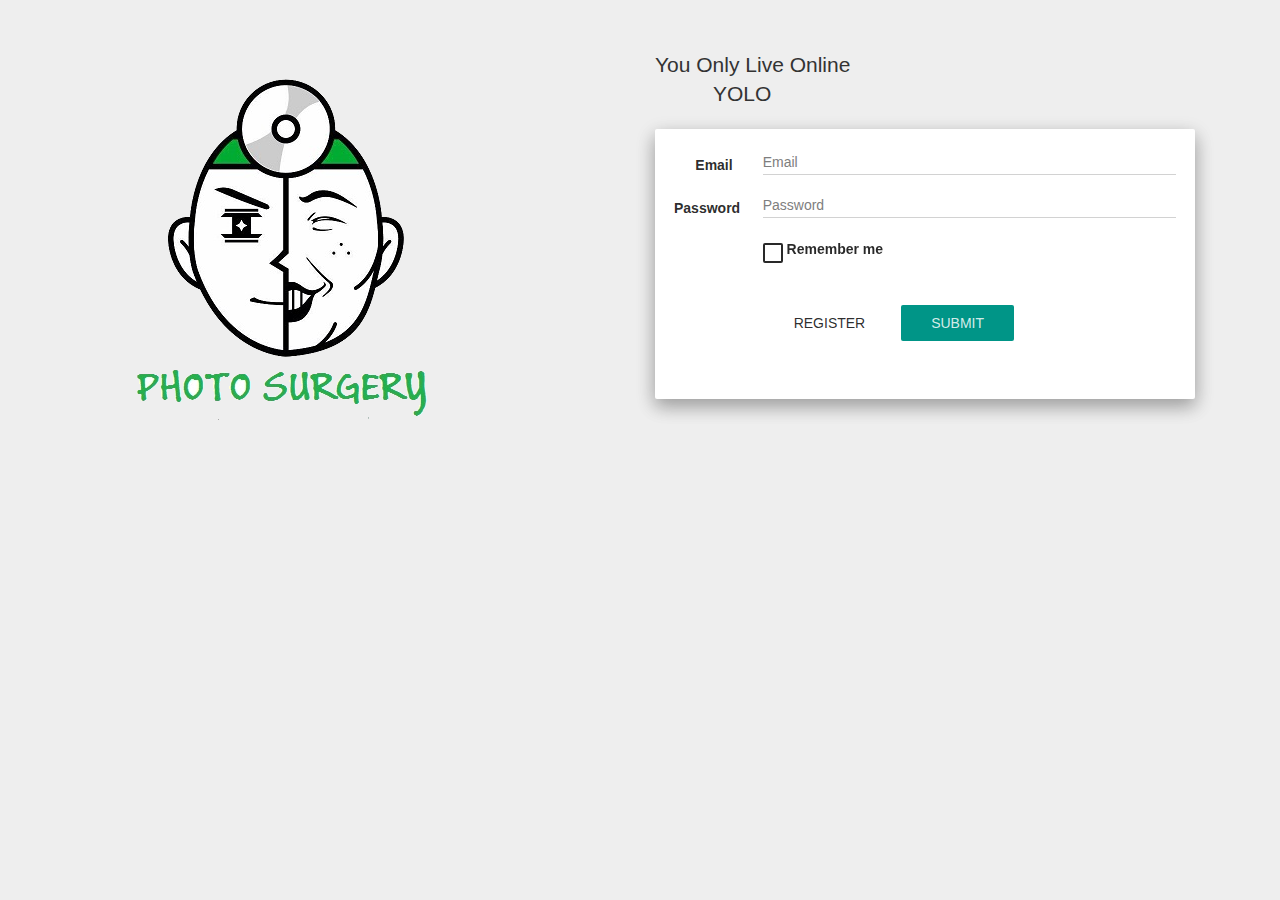
<file: WebContent/index.html>
<!DOCTYPE hmtl>
<html>
  <head>
    <title>
      Photographic Surgery
    </title>
    <link href="bootstrap-3.3.2-dist/css/bootstrap.min.css" rel="stylesheet">
    <link href="css/roboto.min.css" rel="stylesheet">
    <link href="css/material-fullpalette.min.css" rel="stylesheet">
    <link href="css/ripples.min.css" rel="stylesheet">
    <link href="snackbarjs/dist/snackbar.min.css" rel="stylesheet">
    <meta name="viewport" content="width=device-width, initial-scale=1">
    <link rel="stylesheet" href="css/style.css" type="text/css">

    <style>
            body{padding-top:50px}#banner{border-bottom:none}.page-header h1{font-size:4em}.bs-docs-section{margin-top:8em}.bs-component{position:relative}.bs-component .modal{position:relative;top:auto;right:auto;left:auto;bottom:auto;z-index:1;display:block}.bs-component .modal-dialog{width:90%}.bs-component .popover{position:relative;display:inline-block;width:220px;margin:20px}#source-button{position:absolute;top:0;right:0;z-index:100;font-weight:bold;padding: 5px 10px;}.progress{margin-bottom:10px}footer{margin:5em 0}footer li{float:left;margin-right:1.5em;margin-bottom:1.5em}footer p{clear:left;margin-bottom:0}.splash{padding:4em 0 0;background-color:#141d27;color:#fff;text-align:center}.splash h1{font-size:4em}.splash #social{margin:2em 0}.splash .alert{margin:2em 0}.section-tout{padding:4em 0 3em;border-bottom:1px solid rgba(0,0,0,0.05);background-color:#eaf1f1}.section-tout .fa{margin-right:.5em}.section-tout p{margin-bottom:3em}.section-preview{padding:4em 0 4em}.section-preview .preview{margin-bottom:4em;background-color:#eaf1f1}.section-preview .preview .image{position:relative}.section-preview .preview .image:before{box-shadow:inset 0 0 0 1px rgba(0,0,0,0.1);position:absolute;top:0;left:0;width:100%;height:100%;content:"";pointer-events:none}.section-preview .preview .options{padding:1em 2em 2em;border:1px solid rgba(0,0,0,0.05);border-top:none;text-align:center}.section-preview .preview .options p{margin-bottom:2em}.section-preview .dropdown-menu{text-align:left}.section-preview .lead{margin-bottom:2em}@media (max-width:767px){.section-preview .image img{width:100%}}.sponsor{text-align:center}.sponsor a:hover{text-decoration:none}@media (max-width:767px){#banner{margin-bottom:2em;text-align:center}}
            .infobox .btn-sup { color: rgba(0,0,0,0.5); font-weight: bold; font-size: 15px; line-height: 30px; }
            .infobox .btn-sup img { opacity: 0.5; height: 30px;}
            .infobox .btn-sup span { padding-left: 10px; position: relative; top: 2px; }
            .icons-material .row { margin-bottom: 20px; }
            .icons-material .col-xs-2 { text-align: center; }
            .icons-material i { font-size: 34pt; }

            .icon-preview {
                display: inline-block;
                padding: 10px;
                margin: 10px;
                background: #D5D5D5;
                border-radius: 3px;
                cursor: pointer;
            }
            .icon-preview span {
                display: none;
                position: absolute;
                background: black;
                color: #EEE;
                padding: 5px 8px;
                font-size: 15px;
                font-family: Roboto;
                border-radius: 2px;
                z-index: 10;
            }
            .icon-preview:hover i { color: #4285f4; }
            .icon-preview:hover span { display: block; cursor: text; }

        </style>
  </head>

  <body>
    <div class="container">
      <div class="column">
     
       <div class="col-lg-6 col-md-6 col-sm-6">
         <img src="image/camera.png">

       </div>
      
        <div class="col-lg-6">
        
         
          <p class ="lead">You Only Live Online<br> &nbsp&nbsp&nbsp&nbsp&nbsp&nbsp&nbsp&nbsp&nbsp YOLO</p>
          
          <div class="well bs-component">
            <form class="form-horizontal">
              <fieldset>
  	            <div class="form-group">
                  <label for="inputEmail" class="col-lg-2 control-label">Email</label>
                  
                  <div class="col-lg-10">
                    <input type="email" class="form-control" id="inputEmail" placeholder="Email">
                  </div>
                </div>

                <div class="form-group">
                  <label for="inputPassword" class="col-lg-2 control-label">Password</label>
                  <div class="col-lg-10">
                    <input type="password" class="form-control" id="inputPassword" placeholder="Password">
                
                    <div class="checkbox">
                      <label>
                        <input type="checkbox"> <b>Remember me</b>
                      </label>
                    </div>
                    <br>
                  </div>
                </div>

                <div class="form-group">
                  <div class="col-lg-10 col-lg-offset-2">
                    <a href="signup.html" button class="btn btn-default" id="Signup">Register</a>
                    <a href= button class="btn btn-primary">Submit</a>
                  </div>
                </div>
          
              </fieldset>
            </form>
  	      </div>
        </div>
      </div>
    </div>

    <script src="js/registering.js"></script>
    <script src="js/jquery-1.11.2.min.js"></script>
    <script src="bootstrap-3.3.2-dist/js/bootstrap.min.js"></script>
    <script src="js/ripples.min.js"></script>
    <script src="js/material.min.js"></script>
    <script src="snackbarjs/dist/snackbar.min.js"></script>
    <script src="noUiSlider.7.0.10/jquery.nouislider.min.js"></script> 
    <script>
      $(document).ready(function() {
                // This command is used to initialize some elements and make them work properly
        $.material.init();
      });
    </script>
    
  </body>
</html>
</file>
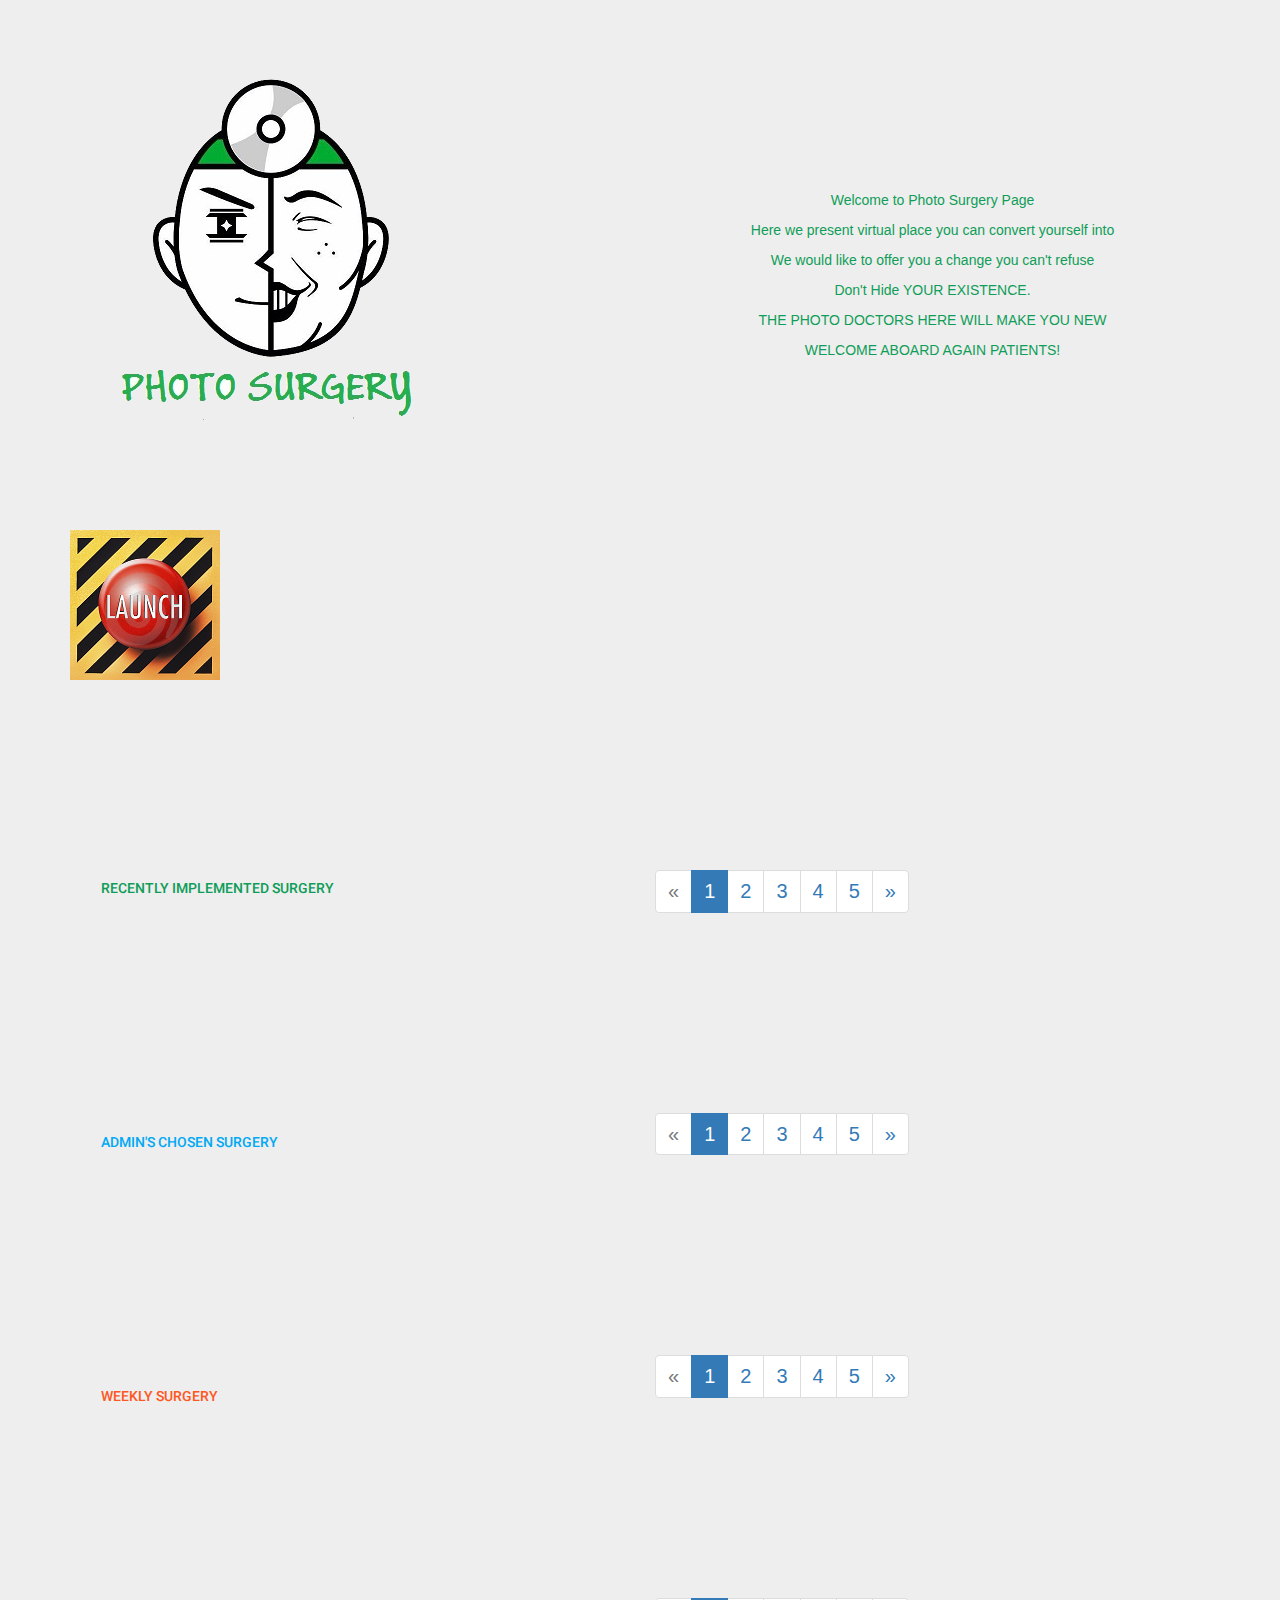
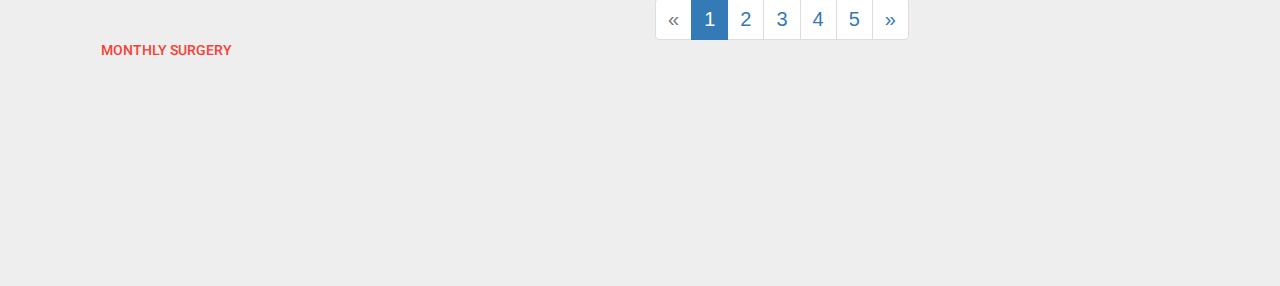
<file: WebContent/MainPage.html>
<!DOCTYPE hmtl>
<html>
  <head>
    <title>
      Photographic Surgery
    </title>
    <link href="bootstrap-3.3.2-dist/css/bootstrap.min.css" rel="stylesheet">
    <link href="css/roboto.min.css" rel="stylesheet">
    <link href="css/material-fullpalette.min.css" rel="stylesheet">
    <link href="css/ripples.min.css" rel="stylesheet">
    <link href="snackbarjs/dist/snackbar.min.css" rel="stylesheet">
    <meta name="viewport" content="width=device-width, initial-scale=1">
    <link rel="stylesheet" href="css/style.css" type="text/css">

    <style>
            body{padding-top:50px}#banner{border-bottom:none}.page-header h1{font-size:4em}.bs-docs-section{margin-top:8em}.bs-component{position:relative}.bs-component .modal{position:relative;top:auto;right:auto;left:auto;bottom:auto;z-index:1;display:block}.bs-component .modal-dialog{width:90%}.bs-component .popover{position:relative;display:inline-block;width:220px;margin:20px}#source-button{position:absolute;top:0;right:0;z-index:100;font-weight:bold;padding: 5px 10px;}.progress{margin-bottom:10px}footer{margin:5em 0}footer li{float:left;margin-right:1.5em;margin-bottom:1.5em}footer p{clear:left;margin-bottom:0}.splash{padding:4em 0 0;background-color:#141d27;color:#fff;text-align:center}.splash h1{font-size:4em}.splash #social{margin:2em 0}.splash .alert{margin:2em 0}.section-tout{padding:4em 0 3em;border-bottom:1px solid rgba(0,0,0,0.05);background-color:#eaf1f1}.section-tout .fa{margin-right:.5em}.section-tout p{margin-bottom:3em}.section-preview{padding:4em 0 4em}.section-preview .preview{margin-bottom:4em;background-color:#eaf1f1}.section-preview .preview .image{position:relative}.section-preview .preview .image:before{box-shadow:inset 0 0 0 1px rgba(0,0,0,0.1);position:absolute;top:0;left:0;width:100%;height:100%;content:"";pointer-events:none}.section-preview .preview .options{padding:1em 2em 2em;border:1px solid rgba(0,0,0,0.05);border-top:none;text-align:center}.section-preview .preview .options p{margin-bottom:2em}.section-preview .dropdown-menu{text-align:left}.section-preview .lead{margin-bottom:2em}@media (max-width:767px){.section-preview .image img{width:100%}}.sponsor{text-align:center}.sponsor a:hover{text-decoration:none}@media (max-width:767px){#banner{margin-bottom:2em;text-align:center}}
            .infobox .btn-sup { color: rgba(0,0,0,0.5); font-weight: bold; font-size: 15px; line-height: 30px; }
            .infobox .btn-sup img { opacity: 0.5; height: 30px;}
            .infobox .btn-sup span { padding-left: 10px; position: relative; top: 2px; }
            .icons-material .row { margin-bottom: 20px; }
            .icons-material .col-xs-2 { text-align: center; }
            .icons-material i { font-size: 34pt; }

            .icon-preview {
                display: inline-block;
                padding: 10px;
                margin: 10px;
                background: #D5D5D5;
                border-radius: 3px;
                cursor: pointer;
            }
            .icon-preview span {
                display: none;
                position: absolute;
                background: black;
                color: #EEE;
                padding: 5px 8px;
                font-size: 15px;
                font-family: Roboto;
                border-radius: 2px;
                z-index: 10;
            }
            .icon-preview:hover i { color: #4285f4; }
            .icon-preview:hover span { display: block; cursor: text; }

        </style>
  </head>

  <body>
    <div class="container">
      <div class="row">
     
       <div class="col-lg-6 col-md-6 col-sm-6">
         <img src="image/camera.png">
       </div>
       <div class="col-lg-6">
             <div class="bs-component" align = "center">
                 <br><br><br><br><br><br><br>
                 <p class="text-success">Welcome to Photo Surgery Page</p>
                 <p class="text-success">Here we present virtual place you can convert yourself into</p>
                 <p class="text-success">We would like to offer you a change you can't refuse</p>
                 <p class="text-success">Don't Hide YOUR EXISTENCE. </p>
                 <p class="text-success">THE PHOTO DOCTORS HERE WILL MAKE YOU NEW</p>
                 <p class="text-success">WELCOME ABOARD AGAIN PATIENTS!</p>
            </div>
      </div>      
      </div>
      <div class="row" float = "left">
     
      <div class="col-lg-6 col-md-6 col-sm-6" >
      <br><br><br><br>
         <img src="image/Request.jpg" width= "150" height = "150"  >
         <br><br><br><br><br><br><br><br><br>
         
          <h1 class="bs-component">
            
             <a href="javascript:void(0)" class="btn btn-flat btn-success">RECENTLY IMPLEMENTED SURGERY</a>
             <br><br><br><br><br><br>
             <a href="javascript:void(0)" class="btn btn-flat btn-info">Admin's Chosen SURGERY</a>
             <br><br><br><br><br><br>
             <a href="javascript:void(0)" class="btn btn-flat btn-warning">Weekly SURGERY</a>
             <br><br><br><br><br><br>
             <a href="javascript:void(0)" class="btn btn-flat btn-danger">Monthly SURGERY</a>         
             <br><br><br><br><br><br>
          </h1>
        
      </div>
      
    <div class="row" >
    <br><br><br><br><br><br><br><br><br><br><br><br><br><br><br><br><br><br><br><br>
                    <div class="col-lg-4">
                        <div class="bs-component">
                            <ul class="pagination">
                                <li class="disabled"><a href="javascript:void(0)">&laquo;</a></li>
                                <li class="active"><a href="javascript:void(0)">1</a></li>
                                <li><a href="javascript:void(0)">2</a></li>
                                <li><a href="javascript:void(0)">3</a></li>
                                <li><a href="javascript:void(0)">4</a></li>
                                <li><a href="javascript:void(0)">5</a></li>
                                <li><a href="javascript:void(0)">&raquo;</a></li>
                            </ul>
                            <br><br><br><br><br><br><br><br><br>
                        </div>
                        <div class="bs-component">
                            <ul class="pagination">
                                <li class="disabled"><a href="javascript:void(0)">&laquo;</a></li>
                                <li class="active"><a href="javascript:void(0)">1</a></li>
                                <li><a href="javascript:void(0)">2</a></li>
                                <li><a href="javascript:void(0)">3</a></li>
                                <li><a href="javascript:void(0)">4</a></li>
                                <li><a href="javascript:void(0)">5</a></li>
                                <li><a href="javascript:void(0)">&raquo;</a></li>
                            </ul>
                            <br><br><br><br><br><br><br><br><br>
                        </div>
                        <div class="bs-component">
                            <ul class="pagination">
                                <li class="disabled"><a href="javascript:void(0)">&laquo;</a></li>
                                <li class="active"><a href="javascript:void(0)">1</a></li>
                                <li><a href="javascript:void(0)">2</a></li>
                                <li><a href="javascript:void(0)">3</a></li>
                                <li><a href="javascript:void(0)">4</a></li>
                                <li><a href="javascript:void(0)">5</a></li>
                                <li><a href="javascript:void(0)">&raquo;</a></li>
                            </ul>
                            <br><br><br><br><br><br><br><br><br>
                        </div>
                        <div class="bs-component">
                            <ul class="pagination">
                                <li class="disabled"><a href="javascript:void(0)">&laquo;</a></li>
                                <li class="active"><a href="javascript:void(0)">1</a></li>
                                <li><a href="javascript:void(0)">2</a></li>
                                <li><a href="javascript:void(0)">3</a></li>
                                <li><a href="javascript:void(0)">4</a></li>
                                <li><a href="javascript:void(0)">5</a></li>
                                <li><a href="javascript:void(0)">&raquo;</a></li>
                            </ul>
                            <br><br><br><br><br><br><br><br><br>
                        </div>
                        
                        
                    </div>
    </div>  
      
    </div>

    <script src="js/registering.js"></script>
    <script src="js/jquery-1.11.2.min.js"></script>
    <script src="bootstrap-3.3.2-dist/js/bootstrap.min.js"></script>
    <script src="js/ripples.min.js"></script>
    <script src="js/material.min.js"></script>
    <script src="snackbarjs/dist/snackbar.min.js"></script>
    <script src="noUiSlider.7.0.10/jquery.nouislider.min.js"></script> 
    <script>
      $(document).ready(function() {
                // This command is used to initialize some elements and make them work properly
        $.material.init();
      });
    </script>
    
  </body>
</html>
</file>
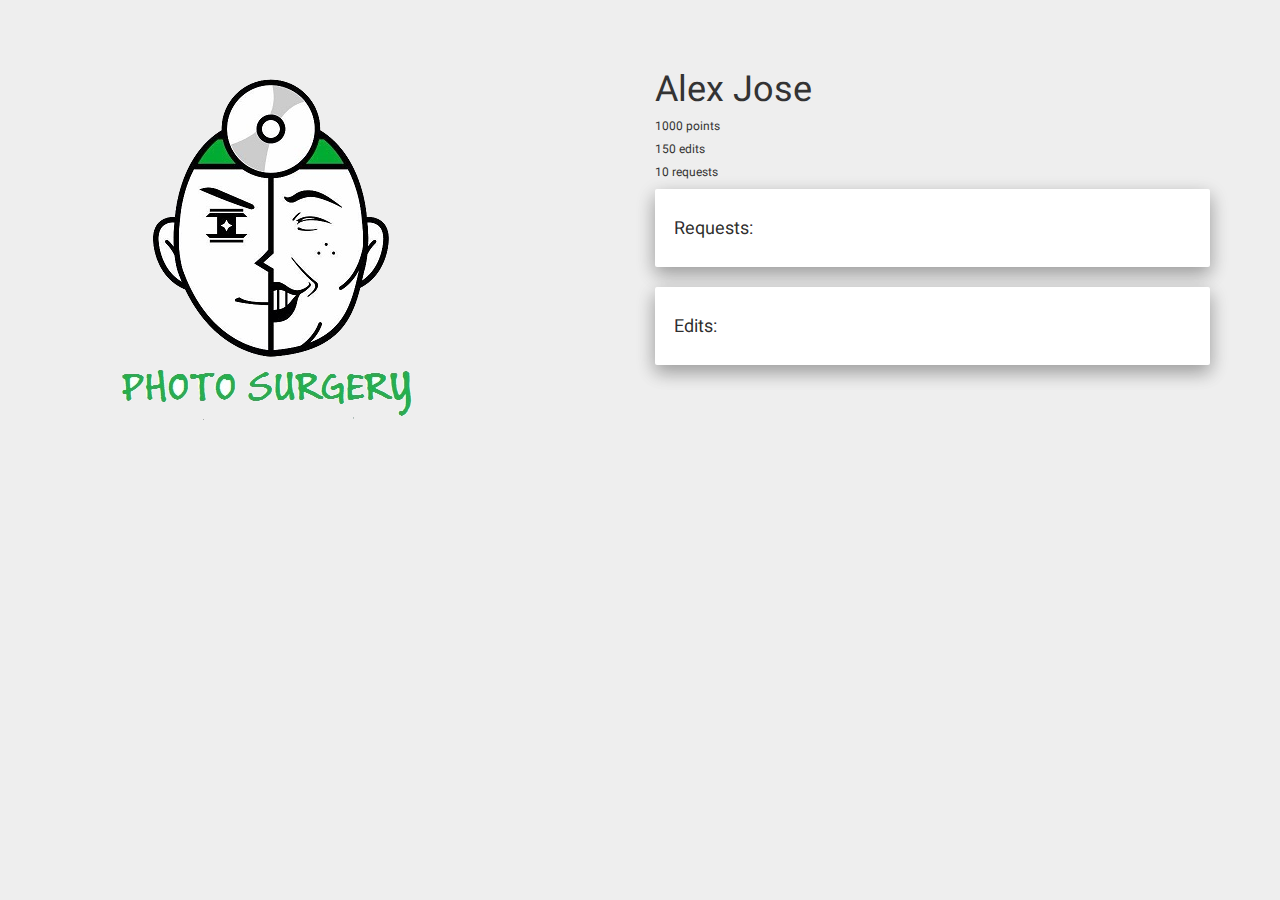
<file: WebContent/profile.html>
<!DOCTYPE hmtl>
<html>
  <head>
    <title>
      Photographic Surgery
    </title>
    <link href="bootstrap-3.3.2-dist/css/bootstrap.min.css" rel="stylesheet">
    <link href="css/roboto.min.css" rel="stylesheet">
    <link href="css/material-fullpalette.min.css" rel="stylesheet">
    <link href="css/ripples.min.css" rel="stylesheet">
    <link href="snackbarjs/dist/snackbar.min.css" rel="stylesheet">
    <meta name="viewport" content="width=device-width, initial-scale=1">
    <link rel="stylesheet" href="css/style.css" type="text/css">

    <style>
            body{padding-top:50px}#banner{border-bottom:none}.page-header h1{font-size:4em}.bs-docs-section{margin-top:8em}.bs-component{position:relative}.bs-component .modal{position:relative;top:auto;right:auto;left:auto;bottom:auto;z-index:1;display:block}.bs-component .modal-dialog{width:90%}.bs-component .popover{position:relative;display:inline-block;width:220px;margin:20px}#source-button{position:absolute;top:0;right:0;z-index:100;font-weight:bold;padding: 5px 10px;}.progress{margin-bottom:10px}footer{margin:5em 0}footer li{float:left;margin-right:1.5em;margin-bottom:1.5em}footer p{clear:left;margin-bottom:0}.splash{padding:4em 0 0;background-color:#141d27;color:#fff;text-align:center}.splash h1{font-size:4em}.splash #social{margin:2em 0}.splash .alert{margin:2em 0}.section-tout{padding:4em 0 3em;border-bottom:1px solid rgba(0,0,0,0.05);background-color:#eaf1f1}.section-tout .fa{margin-right:.5em}.section-tout p{margin-bottom:3em}.section-preview{padding:4em 0 4em}.section-preview .preview{margin-bottom:4em;background-color:#eaf1f1}.section-preview .preview .image{position:relative}.section-preview .preview .image:before{box-shadow:inset 0 0 0 1px rgba(0,0,0,0.1);position:absolute;top:0;left:0;width:100%;height:100%;content:"";pointer-events:none}.section-preview .preview .options{padding:1em 2em 2em;border:1px solid rgba(0,0,0,0.05);border-top:none;text-align:center}.section-preview .preview .options p{margin-bottom:2em}.section-preview .dropdown-menu{text-align:left}.section-preview .lead{margin-bottom:2em}@media (max-width:767px){.section-preview .image img{width:100%}}.sponsor{text-align:center}.sponsor a:hover{text-decoration:none}@media (max-width:767px){#banner{margin-bottom:2em;text-align:center}}
            .infobox .btn-sup { color: rgba(0,0,0,0.5); font-weight: bold; font-size: 15px; line-height: 30px; }
            .infobox .btn-sup img { opacity: 0.5; height: 30px;}
            .infobox .btn-sup span { padding-left: 10px; position: relative; top: 2px; }
            .icons-material .row { margin-bottom: 20px; }
            .icons-material .col-xs-2 { text-align: center; }
            .icons-material i { font-size: 34pt; }

            .icon-preview {
                display: inline-block;
                padding: 10px;
                margin: 10px;
                background: #D5D5D5;
                border-radius: 3px;
                cursor: pointer;
            }
            .icon-preview span {
                display: none;
                position: absolute;
                background: black;
                color: #EEE;
                padding: 5px 8px;
                font-size: 15px;
                font-family: Roboto;
                border-radius: 2px;
                z-index: 10;
            }
            .icon-preview:hover i { color: #4285f4; }
            .icon-preview:hover span { display: block; cursor: text; }

        </style>
  </head>

  <body>
    <div class="container">
      <div class="row">
     
       <div class="col-lg-6 col-md-6 col-sm-6">
         <img src="image/camera.png">
       </div>
      
        <div class="col-lg-6">
          <h1>Alex Jose</h1>
          <h6>1000 points</h6>
          <h6>150 edits</h6>
          <h6>10 requests</h6>
          
          <div class="well bs-component">
            <h4>Requests: <h4>
          </div>
          
          <div class="well bs-component">
            <h4>Edits: <h4> 
          </div>
        </div>
      </div>
    </div>

    <script src="js/registering.js"></script>
    <script src="js/jquery-1.11.2.min.js"></script>
    <script src="bootstrap-3.3.2-dist/js/bootstrap.min.js"></script>
    <script src="js/ripples.min.js"></script>
    <script src="js/material.min.js"></script>
    <script src="snackbarjs/dist/snackbar.min.js"></script>
    <script src="noUiSlider.7.0.10/jquery.nouislider.min.js"></script> 
    <script>
      $(document).ready(function() {
                // This command is used to initialize some elements and make them work properly
        $.material.init();
      });
    </script>
    
  </body>
</html>
</file>
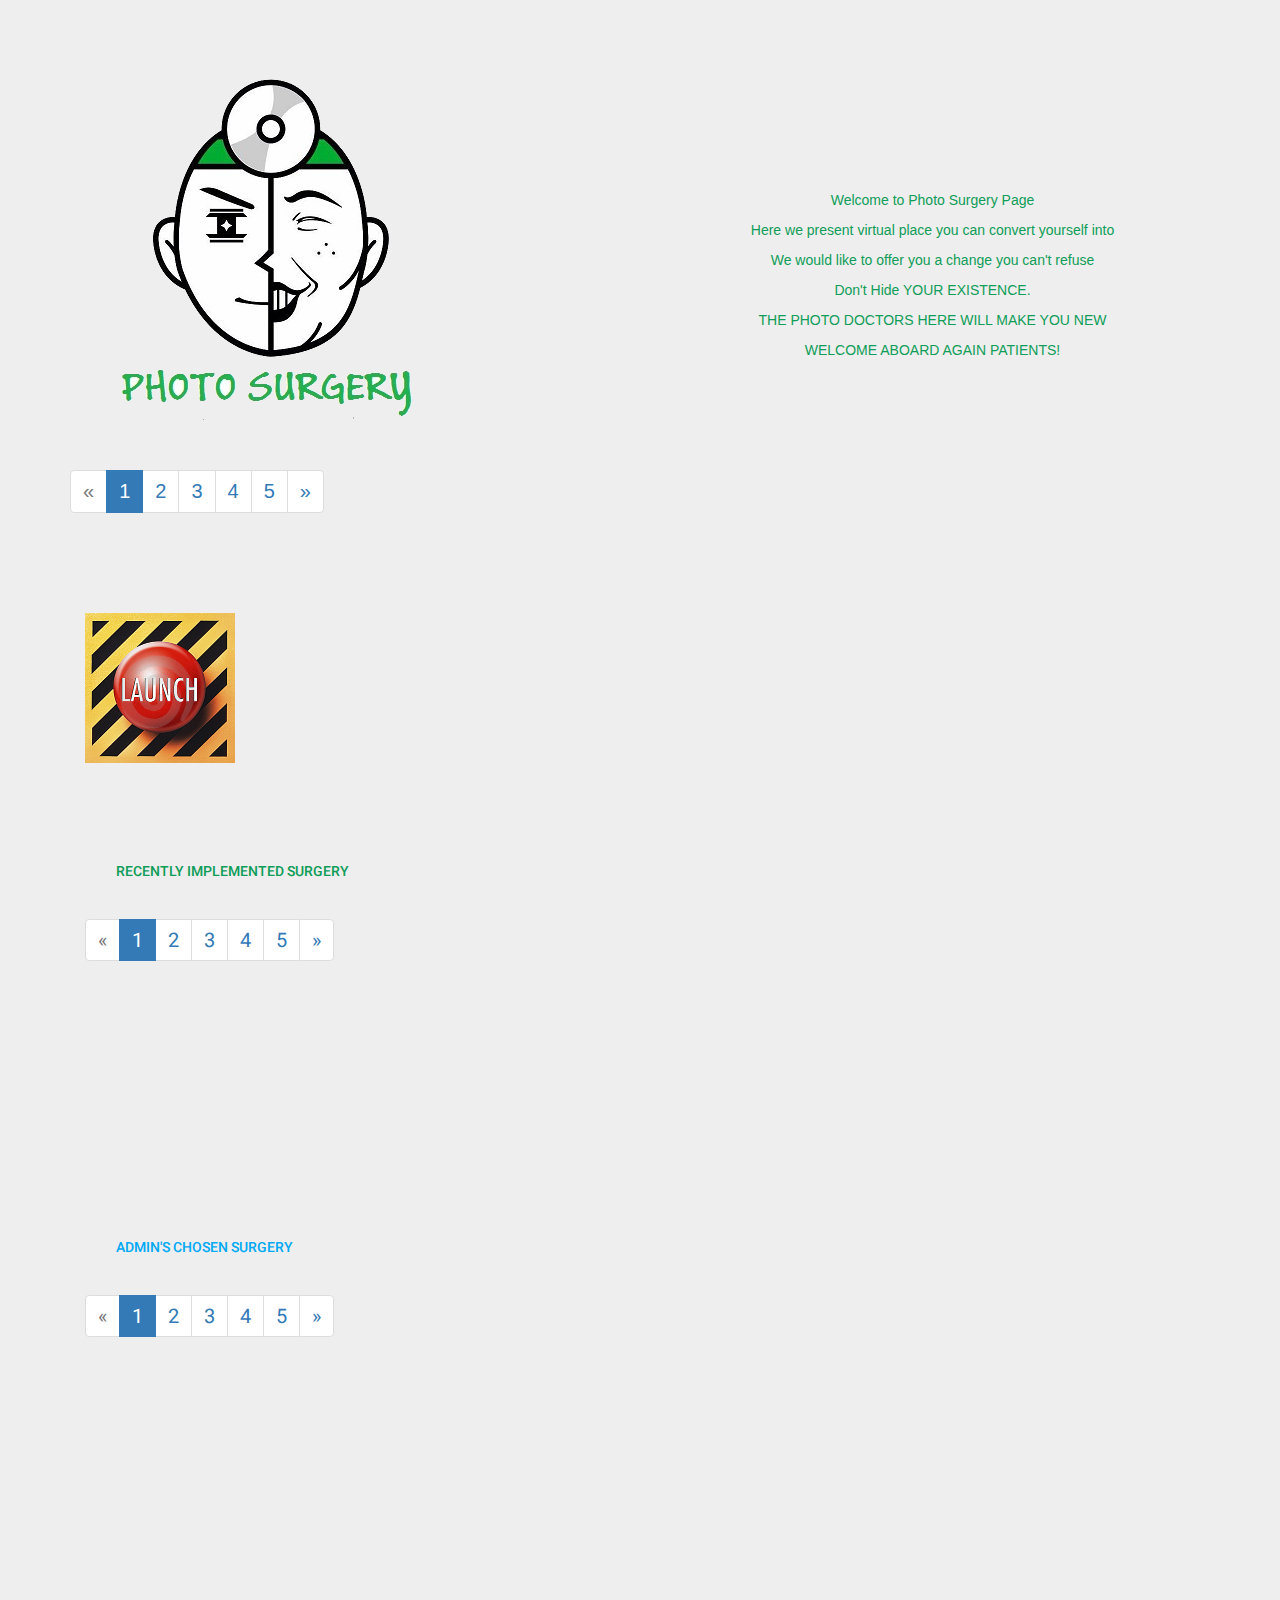
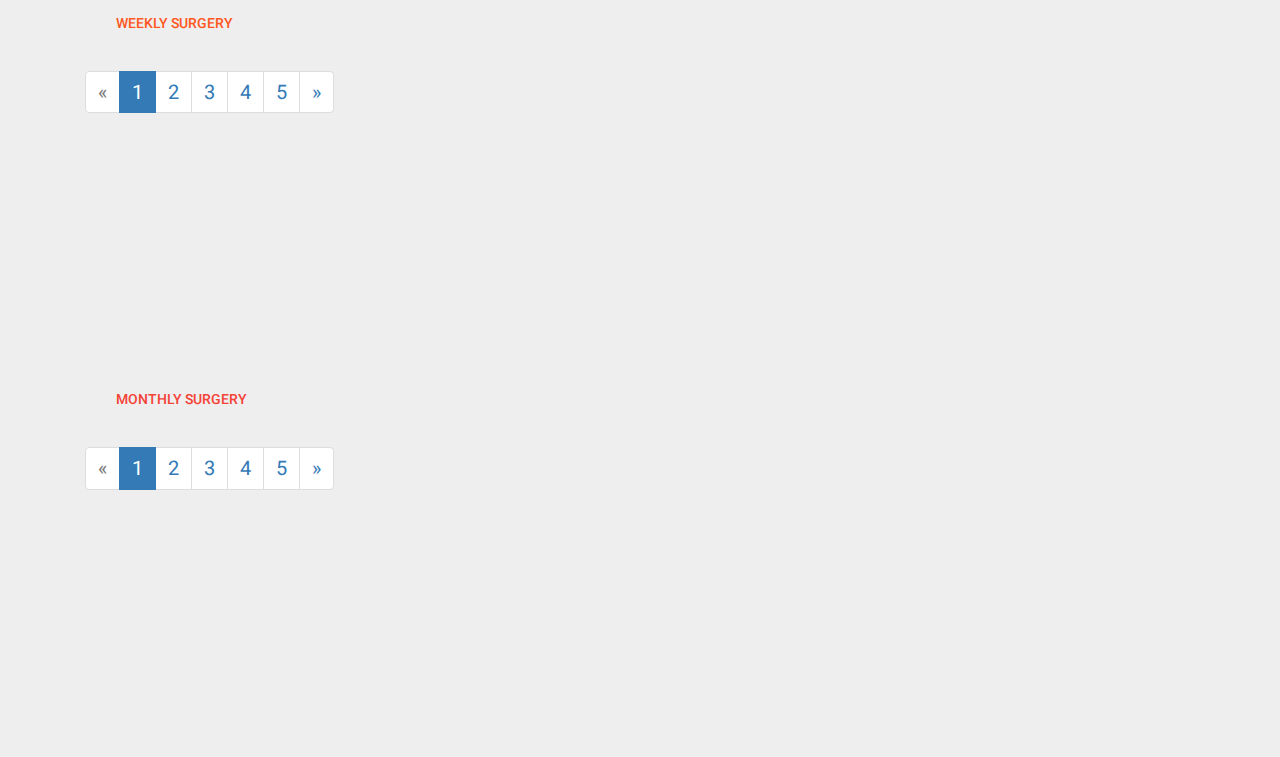
<file: WebContent/sample.html>
<!DOCTYPE hmtl>
<html>
  <head>
    <title>
      Photographic Surgery
    </title>
    <link href="bootstrap-3.3.2-dist/css/bootstrap.min.css" rel="stylesheet">
    <link href="css/roboto.min.css" rel="stylesheet">
    <link href="css/material-fullpalette.min.css" rel="stylesheet">
    <link href="css/ripples.min.css" rel="stylesheet">
    <link href="snackbarjs/dist/snackbar.min.css" rel="stylesheet">
    <meta name="viewport" content="width=device-width, initial-scale=1">
    <link rel="stylesheet" href="css/style.css" type="text/css">

    <style>
            body{padding-top:50px}#banner{border-bottom:none}.page-header h1{font-size:4em}.bs-docs-section{margin-top:8em}.bs-component{position:relative}.bs-component .modal{position:relative;top:auto;right:auto;left:auto;bottom:auto;z-index:1;display:block}.bs-component .modal-dialog{width:90%}.bs-component .popover{position:relative;display:inline-block;width:220px;margin:20px}#source-button{position:absolute;top:0;right:0;z-index:100;font-weight:bold;padding: 5px 10px;}.progress{margin-bottom:10px}footer{margin:5em 0}footer li{float:left;margin-right:1.5em;margin-bottom:1.5em}footer p{clear:left;margin-bottom:0}.splash{padding:4em 0 0;background-color:#141d27;color:#fff;text-align:center}.splash h1{font-size:4em}.splash #social{margin:2em 0}.splash .alert{margin:2em 0}.section-tout{padding:4em 0 3em;border-bottom:1px solid rgba(0,0,0,0.05);background-color:#eaf1f1}.section-tout .fa{margin-right:.5em}.section-tout p{margin-bottom:3em}.section-preview{padding:4em 0 4em}.section-preview .preview{margin-bottom:4em;background-color:#eaf1f1}.section-preview .preview .image{position:relative}.section-preview .preview .image:before{box-shadow:inset 0 0 0 1px rgba(0,0,0,0.1);position:absolute;top:0;left:0;width:100%;height:100%;content:"";pointer-events:none}.section-preview .preview .options{padding:1em 2em 2em;border:1px solid rgba(0,0,0,0.05);border-top:none;text-align:center}.section-preview .preview .options p{margin-bottom:2em}.section-preview .dropdown-menu{text-align:left}.section-preview .lead{margin-bottom:2em}@media (max-width:767px){.section-preview .image img{width:100%}}.sponsor{text-align:center}.sponsor a:hover{text-decoration:none}@media (max-width:767px){#banner{margin-bottom:2em;text-align:center}}
            .infobox .btn-sup { color: rgba(0,0,0,0.5); font-weight: bold; font-size: 15px; line-height: 30px; }
            .infobox .btn-sup img { opacity: 0.5; height: 30px;}
            .infobox .btn-sup span { padding-left: 10px; position: relative; top: 2px; }
            .icons-material .row { margin-bottom: 20px; }
            .icons-material .col-xs-2 { text-align: center; }
            .icons-material i { font-size: 34pt; }

            .icon-preview {
                display: inline-block;
                padding: 10px;
                margin: 10px;
                background: #D5D5D5;
                border-radius: 3px;
                cursor: pointer;
            }
            .icon-preview span {
                display: none;
                position: absolute;
                background: black;
                color: #EEE;
                padding: 5px 8px;
                font-size: 15px;
                font-family: Roboto;
                border-radius: 2px;
                z-index: 10;
            }
            .icon-preview:hover i { color: #4285f4; }
            .icon-preview:hover span { display: block; cursor: text; }

        </style>
  </head>

  <body>
    <div class="container">
      <div class="row">
     
       <div class="col-lg-6 col-md-6 col-sm-6">
         <img src="image/camera.png">
       </div>
       <div class="col-lg-6">
             <div class="bs-component" align = "center">
                 <br><br><br><br><br><br><br>
                 <p class="text-success">Welcome to Photo Surgery Page</p>
                 <p class="text-success">Here we present virtual place you can convert yourself into</p>
                 <p class="text-success">We would like to offer you a change you can't refuse</p>
                 <p class="text-success">Don't Hide YOUR EXISTENCE. </p>
                 <p class="text-success">THE PHOTO DOCTORS HERE WILL MAKE YOU NEW</p>
                 <p class="text-success">WELCOME ABOARD AGAIN PATIENTS!</p>
            </div>
      </div>      
      </div>
     
      <div class="row">
                    <div class="col-lg-4">
                        
                        <div class="bs-component">
                            <ul class="pagination">
                                <li class="disabled"><a href="javascript:void(0)">&laquo;</a></li>
                                <li class="active"><a href="javascript:void(0)">1</a></li>
                                <li><a href="javascript:void(0)">2</a></li>
                                <li><a href="javascript:void(0)">3</a></li>
                                <li><a href="javascript:void(0)">4</a></li>
                                <li><a href="javascript:void(0)">5</a></li>
                                <li><a href="javascript:void(0)">&raquo;</a></li>
                            </ul>
                        </div>
                    </div>
                    
                </div>
     
     
     <div class="col-lg-6 col-md-6 col-sm-6" >
      <br><br><br><br>
         <img src="image/Request.jpg" width= "150" height = "150"  >
         <br><br><br><br>
         
          <h1 class="bs-component">
            
             <a href="javascript:void(0)" class="btn btn-flat btn-success">RECENTLY IMPLEMENTED SURGERY</a>
             <div class="bs-component">
                            <ul class="pagination">
                                <li class="disabled"><a href="javascript:void(0)">&laquo;</a></li>
                                <li class="active"><a href="javascript:void(0)">1</a></li>
                                <li><a href="javascript:void(0)">2</a></li>
                                <li><a href="javascript:void(0)">3</a></li>
                                <li><a href="javascript:void(0)">4</a></li>
                                <li><a href="javascript:void(0)">5</a></li>
                                <li><a href="javascript:void(0)">&raquo;</a></li>
                            </ul>
             </div>
             <br><br><br><br><br><br>
             <a href="javascript:void(0)" class="btn btn-flat btn-info">Admin's Chosen SURGERY</a>
             <div class="bs-component">
                            <ul class="pagination">
                                <li class="disabled"><a href="javascript:void(0)">&laquo;</a></li>
                                <li class="active"><a href="javascript:void(0)">1</a></li>
                                <li><a href="javascript:void(0)">2</a></li>
                                <li><a href="javascript:void(0)">3</a></li>
                                <li><a href="javascript:void(0)">4</a></li>
                                <li><a href="javascript:void(0)">5</a></li>
                                <li><a href="javascript:void(0)">&raquo;</a></li>
                            </ul>
             </div>
             <br><br><br><br><br><br>
             <a href="javascript:void(0)" class="btn btn-flat btn-warning">Weekly SURGERY</a>
             <div class="bs-component">
                            <ul class="pagination">
                                <li class="disabled"><a href="javascript:void(0)">&laquo;</a></li>
                                <li class="active"><a href="javascript:void(0)">1</a></li>
                                <li><a href="javascript:void(0)">2</a></li>
                                <li><a href="javascript:void(0)">3</a></li>
                                <li><a href="javascript:void(0)">4</a></li>
                                <li><a href="javascript:void(0)">5</a></li>
                                <li><a href="javascript:void(0)">&raquo;</a></li>
                            </ul>
             </div>
             <br><br><br><br><br><br>
             <a href="javascript:void(0)" class="btn btn-flat btn-danger">Monthly SURGERY</a>
             <div class="bs-component">
                            <ul class="pagination">
                                <li class="disabled"><a href="javascript:void(0)">&laquo;</a></li>
                                <li class="active"><a href="javascript:void(0)">1</a></li>
                                <li><a href="javascript:void(0)">2</a></li>
                                <li><a href="javascript:void(0)">3</a></li>
                                <li><a href="javascript:void(0)">4</a></li>
                                <li><a href="javascript:void(0)">5</a></li>
                                <li><a href="javascript:void(0)">&raquo;</a></li>
                            </ul>
             </div>
             <br><br><br><br><br><br>         
            
          </h1>
        
      </div>
     
     
     
     </div>
      
      
      
    </div>

    <script src="js/registering.js"></script>
    <script src="js/jquery-1.11.2.min.js"></script>
    <script src="bootstrap-3.3.2-dist/js/bootstrap.min.js"></script>
    <script src="js/ripples.min.js"></script>
    <script src="js/material.min.js"></script>
    <script src="snackbarjs/dist/snackbar.min.js"></script>
    <script src="noUiSlider.7.0.10/jquery.nouislider.min.js"></script> 
    <script>
      $(document).ready(function() {
                // This command is used to initialize some elements and make them work properly
        $.material.init();
      });
    </script>
    
  </body>
</html>
</file>
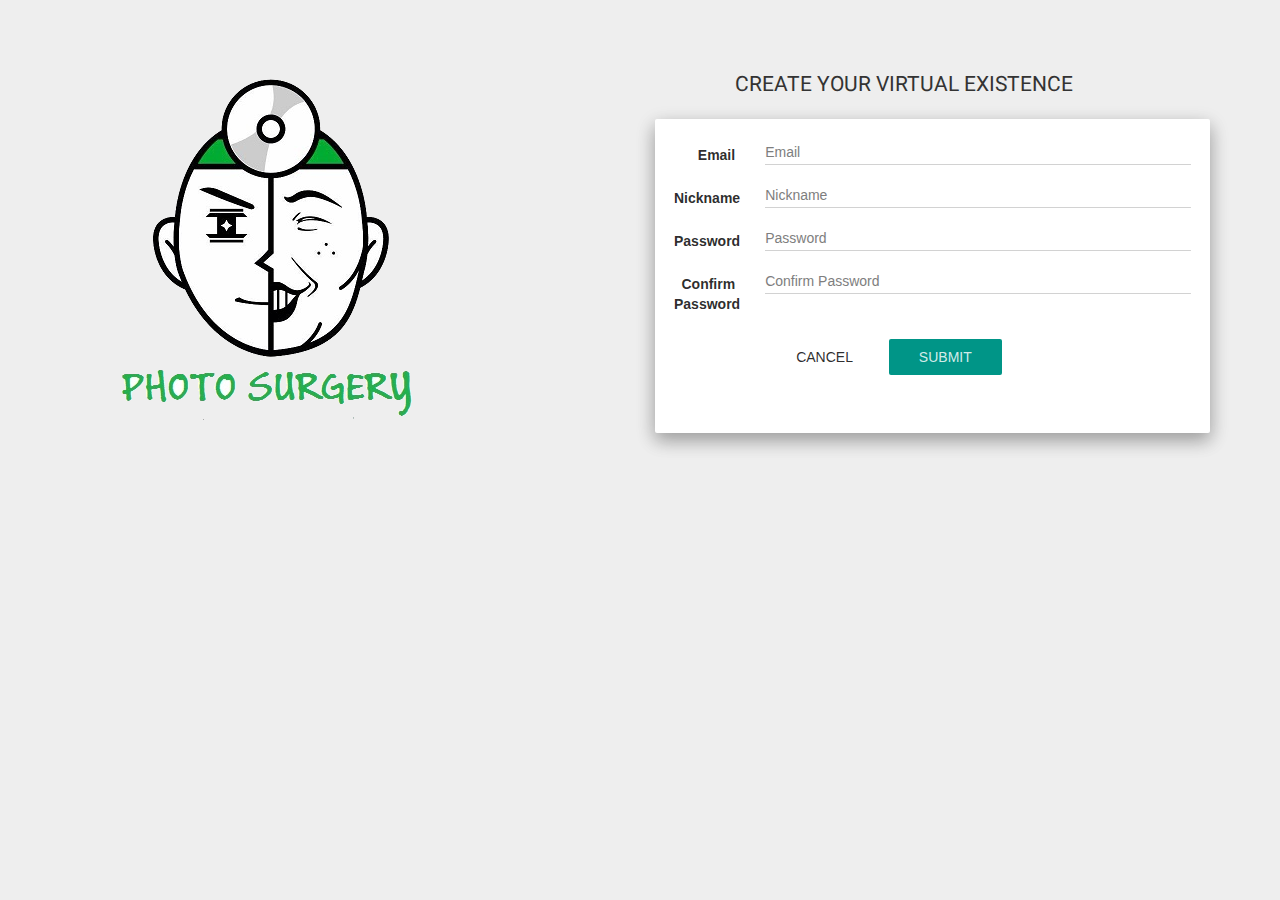
<file: WebContent/signup.html>
<!DOCTYPE hmtl>
<html>
  <head>
    <title>
      Photographic Surgery
    </title>
    <link href="bootstrap-3.3.2-dist/css/bootstrap.min.css" rel="stylesheet">
    <link href="css/roboto.min.css" rel="stylesheet">
    <link href="css/material-fullpalette.min.css" rel="stylesheet">
    <link href="css/ripples.min.css" rel="stylesheet">
    <link href="snackbarjs/dist/snackbar.min.css" rel="stylesheet">
    <meta name="viewport" content="width=device-width, initial-scale=1">
    <link rel="stylesheet" href="css/style.css" type="text/css">

    <style>
            body{padding-top:50px}#banner{border-bottom:none}.page-header h1{font-size:4em}.bs-docs-section{margin-top:8em}.bs-component{position:relative}.bs-component .modal{position:relative;top:auto;right:auto;left:auto;bottom:auto;z-index:1;display:block}.bs-component .modal-dialog{width:90%}.bs-component .popover{position:relative;display:inline-block;width:220px;margin:20px}#source-button{position:absolute;top:0;right:0;z-index:100;font-weight:bold;padding: 5px 10px;}.progress{margin-bottom:10px}footer{margin:5em 0}footer li{float:left;margin-right:1.5em;margin-bottom:1.5em}footer p{clear:left;margin-bottom:0}.splash{padding:4em 0 0;background-color:#141d27;color:#fff;text-align:center}.splash h1{font-size:4em}.splash #social{margin:2em 0}.splash .alert{margin:2em 0}.section-tout{padding:4em 0 3em;border-bottom:1px solid rgba(0,0,0,0.05);background-color:#eaf1f1}.section-tout .fa{margin-right:.5em}.section-tout p{margin-bottom:3em}.section-preview{padding:4em 0 4em}.section-preview .preview{margin-bottom:4em;background-color:#eaf1f1}.section-preview .preview .image{position:relative}.section-preview .preview .image:before{box-shadow:inset 0 0 0 1px rgba(0,0,0,0.1);position:absolute;top:0;left:0;width:100%;height:100%;content:"";pointer-events:none}.section-preview .preview .options{padding:1em 2em 2em;border:1px solid rgba(0,0,0,0.05);border-top:none;text-align:center}.section-preview .preview .options p{margin-bottom:2em}.section-preview .dropdown-menu{text-align:left}.section-preview .lead{margin-bottom:2em}@media (max-width:767px){.section-preview .image img{width:100%}}.sponsor{text-align:center}.sponsor a:hover{text-decoration:none}@media (max-width:767px){#banner{margin-bottom:2em;text-align:center}}
            .infobox .btn-sup { color: rgba(0,0,0,0.5); font-weight: bold; font-size: 15px; line-height: 30px; }
            .infobox .btn-sup img { opacity: 0.5; height: 30px;}
            .infobox .btn-sup span { padding-left: 10px; position: relative; top: 2px; }
            .icons-material .row { margin-bottom: 20px; }
            .icons-material .col-xs-2 { text-align: center; }
            .icons-material i { font-size: 34pt; }

            .icon-preview {
                display: inline-block;
                padding: 10px;
                margin: 10px;
                background: #D5D5D5;
                border-radius: 3px;
                cursor: pointer;
            }
            .icon-preview span {
                display: none;
                position: absolute;
                background: black;
                color: #EEE;
                padding: 5px 8px;
                font-size: 15px;
                font-family: Roboto;
                border-radius: 2px;
                z-index: 10;
            }
            .icon-preview:hover i { color: #4285f4; }
            .icon-preview:hover span { display: block; cursor: text; }

        </style>
  </head>

  <body>
    <div class="container">
      <div class="row">
     
       <div class="col-lg-6 col-md-6 col-sm-6">
         <img src="image/camera.png">
       </div>
      
        <div class="col-lg-6">
          <h3 class="lead">&nbsp &nbsp &nbsp &nbsp &nbsp &nbsp &nbsp &nbsp  CREATE YOUR VIRTUAL EXISTENCE</h3>
          <div class="well bs-component">
            <form class="form-horizontal">
              <fieldset>
                <div class="form-group">
                  <label for="inputEmail" class="col-lg-2 control-label">Email</label>
                  
                  <div class="col-lg-10">
                    <input type="email" class="form-control" id="inputEmail" placeholder="Email">
                  </div>
                </div>

                <div class="form-group">
                  <label for="inputNickname" class="col-lg-2 control-label">Nickname</label>
                  
                  <div class="col-lg-10">
                    <input type="text" class="form-control" id="inputNickname" placeholder="Nickname">
                  </div>
                </div>

                <div class="form-group">
                  <label for="inputPassword" class="col-lg-2 control-label">Password</label>
                  <div class="col-lg-10">
                    <input type="password" class="form-control" id="inputPassword" placeholder="Password">
                  </div>
                </div>

                <div class="form-group">
                  <label for="cnfrmPassword" class="col-lg-2 control-label">Confirm Password</label>
                  <div class="col-lg-10">
                    <input type="password" class="form-control" id="cnfrmPassword" placeholder="Confirm Password">
                  </div>
                </div>
                
                <div class="form-group">
                  <div class="col-lg-10 col-lg-offset-2">
                    <a href= "index.html" button class="btn btn-default">Cancel</a>
                    <a href="index.html" button class="btn btn-primary" id="Signup">Submit</a>
                  </div>
                </div>

              </fieldset>
            </form>
          </div>
        </div>
      </div>
    </div>

    <script src="js/registering.js"></script>
    <script src="js/jquery-1.11.2.min.js"></script>
    <script src="bootstrap-3.3.2-dist/js/bootstrap.min.js"></script>
    <script src="js/ripples.min.js"></script>
    <script src="js/material.min.js"></script>
    <script src="snackbarjs/dist/snackbar.min.js"></script>
    <script src="noUiSlider.7.0.10/jquery.nouislider.min.js"></script> 
    <script>
      $(document).ready(function() {
                // This command is used to initialize some elements and make them work properly
        $.material.init();
      });
    </script>
    
  </body>
</html>
</file>
<file: WebContent/css/style.css>
body
{
  font-family: Arial;
}

input
{
  border-radius: 3px;
  border: 1px solid rgb(0, 153, 204);
  height: 30px;
}

a
{
  text-decoration: none;
  font-size: 20px;
  color: rgb(0, 153, 204);
}

#search{
       position: relative;
       width:30px;
       height:20px;
}
   

#searchBar{
        position: relative;
        top: 40px;
        padding: 5px;
    }
#logo
{
  position: relative;
  left: 35%;
}

#launch
{
  position: relative;
  left:700px;
}



.topDiv
{
  position: relative;
  top: 20px;
  left: 30px;
  height: 10px;
  font-size: 40px;
}

.large
{
  border-radius: 3px;
  border: 1px solid rgb(0, 153, 204);
  height: 130px;
}


#loginFormDiv
{
  position: relative;
  height: 28%x;
  width: 35%;
  top: 2%;
  left: 32.5%;

  border-radius: 5px;
}

#loginForm
{
  position: relative;
  top: 65px;
  left: 80px;
 
  color: black;
}


#loginButton
{
  position: relative;
  height : 30px;
  width : 80px;
  background-color: rgb(0, 153, 204);
  color: white;
  left: 80px;
  border-radius: 2px;
  border: 1px solid rgb(0, 153, 204);
  margin-right: 5px;
}

#signupFormDiv
{
  position: relative;
  height: 450px;
  width: 350px;
  top: 10px;
  left: 37%;

  background-color: rgb(243,243,243);
  border-radius: 5px;
}

#signupForm
{
  position: relative;
  top: 65px;
  left: 80px;
 
  color: black;
}

#signupButton
{
  position: relative;

  background-color: rgb(0, 153, 204);
  color: white;
  height : 30px;
  width : 80px;
  left: 120px;
  border-radius: 2px;
  border: 1px solid rgb(0, 153, 204);
  margin-right: 5px;
}

#browseButton
{
  width: 60px;
  position: relative;
  background-color: rgb(0, 153, 204);
  color: white;
  left: 1px;
}

#profileDiv
{
  position: relative;
  height: 350px;
  width: 600px;
  top: 50px;
  left: 37%;

  background-color: rgb(243,243,243);
  border-radius: 5px;
}

#profileContents
{
  position: relative;
  top: 10px;
  left: 10px;
  color: black;
  font-size: 30px
}

#usernameDiv
{
  position: relative;
  height: 50px;
  width: 200px;
  top: 25px;
  left: 37%;

  background-color: rgb(0, 153, 204);
  border-radius: 5px;
}

#usernameContent
{
  position: relative;
  left: 30px;
  top: 5px;
  color: white;
  font-size: 30px
}

#settingDiv
{
  position: relative;
  top: 75px;
  left: 30px;
 
  color: black;
}

#top{
}

.left{
        float:left;
  }
  
  .right{
        float:right;
  }

#right{
        position: relative;
        float:right;
}
    
    
#sBar{
        position: relative;
        width:500px;
        height:20px;
}
    


    
#Requestimg
    {
      position: relative;
      top: 30px;
        
    }

    #logout{

        font: bold 12px/15px Arial,sans-serif;
        border-radius: 10px;
        padding: 10px;
        width: 80px;
        height: 40px;
        margin: 0px 0px 5px 0px;
        }
		
ul {
		list-style: none;
	}

	.menu > li {
	}
	.menu #profile {
		border: 0;
		background: transparent;
		cursor: pointer;
	}
	.menu #profile:hover,
	.menu #profile:focus {
		outline: 0;
		text-decoration: underline;
	}

	.submenu {
		display: none;
		padding: 10px;
	}
	.menu #profile:focus + .submenu,
	.submenu:hover {
		display: block;
	}
</file>
<file: WebContent/css/roboto.min.css>
@font-face{font-family:RobotoDraft;src:local('RobotoDraft'),local('RobotoDraft-Regular'),local('Roboto-Regular'),url(../fonts/RobotoDraftRegular.woff2) format('woff2'),url(../fonts/RobotoDraftRegular.woff) format('woff')}@font-face{font-family:RobotoDraft;font-weight:500;src:local('RobotoDraft Medium'),local('RobotoDraft-Medium'),local('Roboto-Medium'),url(../fonts/RobotoDraftMedium.woff2) format('woff2'),url(../fonts/RobotoDraftMedium.woff) format('woff')}@font-face{font-family:RobotoDraft;font-weight:700;src:local('RobotoDraft Bold'),local('RobotoDraft-Bold'),local('Roboto-Bold'),url(../fonts/RobotoDraftBold.woff2) format('woff2'),url(../fonts/RobotoDraftBold.woff) format('woff')}@font-face{font-family:RobotoDraft;font-style:italic;src:local('RobotoDraft Italic'),local('RobotoDraft-Italic'),local('Roboto-Italic'),url(../fonts/RobotoDraftItalic.woff2) format('woff2'),url(../fonts/RobotoDraftItalic.woff) format('woff')}
/*# sourceMappingURL=roboto.min.css.map */
</file>
